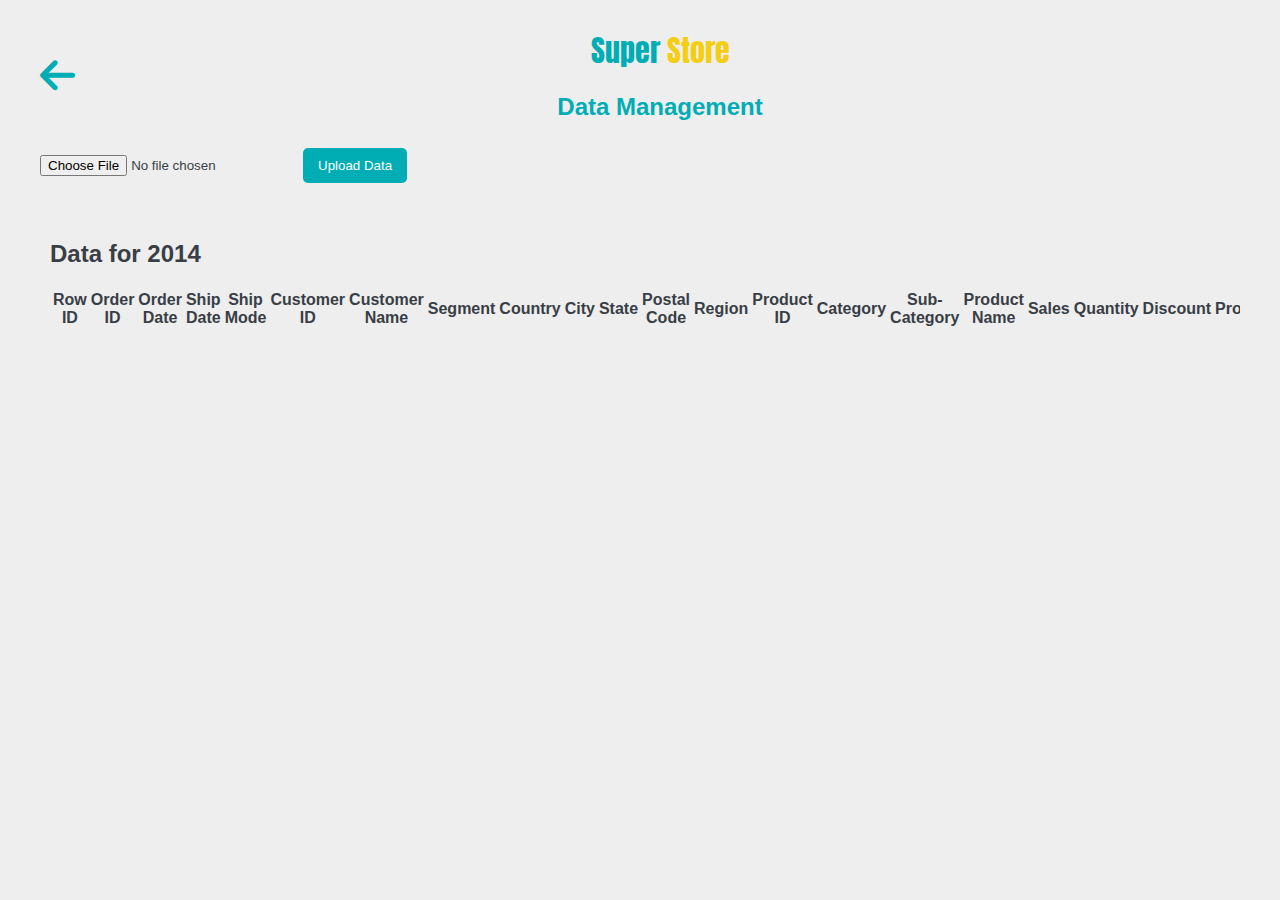
<file: manage-dataset.html>
<!DOCTYPE html>
<html lang="en">
  <head>
    <meta charset="UTF-8" />
    <meta name="viewport" content="width=device-width, initial-scale=1.0" />
    <title>Superstore Data Management</title>
    <!-- <link rel="stylesheet" href="styles.css"> -->
    <link
      rel="stylesheet"
      href="https://cdn.datatables.net/1.11.5/css/jquery.dataTables.min.css"
    />
    <link
      href="https://cdnjs.cloudflare.com/ajax/libs/font-awesome/6.0.0-beta3/css/all.min.css"
      rel="stylesheet"
    />
    <style>
      @import url('https://fonts.googleapis.com/css2?family=Anton&family=Poppins:ital,wght@0,100;0,200;0,300;0,400;0,500;0,600;0,700;0,800;0,900;1,100;1,200;1,300;1,400;1,500;1,600;1,700;1,800;1,900&display=swap');
      @import url('https://fonts.googleapis.com/css2?family=Poppins:ital,wght@0,100;0,200;0,300;0,400;0,500;0,600;0,700;0,800;0,900;1,100;1,200;1,300;1,400;1,500;1,600;1,700;1,800;1,900&display=swap');

      :root {
        --primary-color: #00adb5;
        --secondary-color: #393e46;
        --accent-color: #222831;
        --neutral-light: #eeeeee;
        --neutral-dark: #000;
      }

      body {
        background-color: var(--neutral-light);
        color: var(--secondary-color);
        font-family: Arial, sans-serif;
        display: flex;
        justify-content: center;
        padding: 20px;
      }

      .container {
        max-width: 1200px;
        width: 100%;
      }

      h1 {
        color: var(--primary-color);
        text-align: center;
        font-size: 24px;
        margin: 0;
        flex: 1;
      }

      #header {
        text-align: center;
        font-family: 'Anton', sans-serif;
        font-weight: 400;
        font-style: normal;
        margin-bottom: 20px;
        color: var(--primary-color);
        width: 100%;
        display: block;
        font-size: 30px;
      }

      .logo span {
        color: #f4ce14;
        font-family: 'Anton', sans-serif;
        font-weight: 400;
        font-style: normal;
      }

      .header-section {
        display: flex;
        align-items: center;
        justify-content: space-between;
        margin-bottom: 20px;
      }

      #backButton {
        background-color: transparent;
        border: none;
        cursor: pointer;
        font-size: 40px;
        color: var(--primary-color);
        text-decoration: none;
        padding: 0;
        display: flex;
        align-items: center;
      }

      #backButton i {
        margin-right: 5px;
      }

      #backButton:hover {
        color: var(--secondary-color);
      }

      .upload-section {
        display: flex;
        gap: 10px;
        align-items: center;
        margin-bottom: 20px;
      }

      button {
        background-color: var(--primary-color);
        color: white;
        border: none;
        padding: 10px 15px;
        border-radius: 5px;
        cursor: pointer;
      }

      button:hover {
        background-color: var(--secondary-color);
      }

      #uploadMessage {
        margin-top: 15px;
        padding: 10px 15px;
        font-size: 14px;
        line-height: 1.6;
        border-radius: 5px;
      }

      #uploadMessage.success {
        color: #155724;
        background-color: #d4edda;
        border: 1px solid #c3e6cb;
      }

      #uploadMessage.error {
        color: #721c24;
        background-color: #f8d7da;
        border: 1px solid #f5c6cb;
      }

      #uploadMessage b {
        display: block;
        font-weight: 600;
        margin-bottom: 5px;
      }

      #uploadMessage ul {
        margin: 5px 0 0 20px;
        padding: 0;
      }

      #uploadMessage ul li {
        list-style-type: disc;
        margin-left: 15px;
      }

      .table-container {
        overflow-x: auto;
        background-color: var(--neutral-light);
        border-radius: 8px;
        padding: 10px;
      }

      table.dataTable {
        width: 100%;
        border-collapse: collapse;
        background-color: var(--neutral-light);
      }

      table.dataTable thead {
        background-color: var(--primary-color);
        color: var(--neutral-light);
      }

      table.dataTable tbody tr {
        background-color: var(--neutral-light);
        color: var(--accent-color);
      }

      /* table.dataTable tbody tr:hover {
    background-color: var(--neutral-dark);
    color: var(--neutral-light);
} */
      .modal {
        display: none;
        position: fixed;
        z-index: 1000;
        left: 0;
        top: 0;
        width: 100%;
        height: 100%;
        overflow: auto;
        background-color: rgba(0, 0, 0, 0.5);
      }

      .modal-content {
        background-color: #fefefe;
        margin: 10% auto;
        padding: 20px;
        border: 1px solid #888;
        width: 80%;
        max-width: 500px;
        border-radius: 8px;
      }

      .close {
        color: #aaa;
        float: right;
        font-size: 28px;
        font-weight: bold;
        cursor: pointer;
      }

      .close:hover {
        color: black;
      }

      .tables-container {
        margin-top: 20px;
      }

      .table-container {
        margin-bottom: 40px;
      }

      table.dataTable {
        width: 100%;
        border-collapse: collapse;
        background-color: var(--neutral-light);
      }

      table.dataTable thead {
        background-color: var(--primary-color);
        color: var(--neutral-light);
      }

      table.dataTable tbody tr {
        background-color: var(--neutral-light);
        color: var(--accent-color);
      }
      /* Gaya untuk layar loading */
      #loadingScreen {
        position: fixed;
        width: 100%;
        height: 100%;
        background-color: rgba(255, 255, 255, 0.9);
        display: flex;
        align-items: center;
        justify-content: center;
        top: 0;
        left: 0;
        z-index: 9999;
      }

      /* Gaya untuk spinner */
      .spinner {
        border: 6px solid #f3f3f3;
        border-top: 6px solid var(--primary-color);
        border-radius: 50%;
        width: 40px;
        height: 40px;
        animation: spin 1s linear infinite;
      }

      /* Animasi spinner */
      @keyframes spin {
        0% {
          transform: rotate(0deg);
        }
        100% {
          transform: rotate(360deg);
        }
      }
    </style>
  </head>
  <body>
    <div id="loadingScreen" class="loading">
      <div class="spinner"></div>
    </div>
    <div class="container">
      <div class="header-section">
        <a href="javascript:history.back()" id="backButton">
          <i class="fas fa-arrow-left"></i>
        </a>
        <h1>
          <a id="header" class="logo">
            Super
            <span>Store</span>
          </a>
          Data Management
        </h1>
      </div>
      <div class="upload-section">
        <input type="file" id="fileInput" accept=".csv, .json" />
        <button id="uploadBtn">Upload Data</button>
        <p id="uploadMessage"></p>
      </div>

      <div id="tablesContainer" class="tables-container">
        <!-- Tabel akan ditambahkan secara dinamis berdasarkan tahun -->
      </div>
    </div>

    <!-- Modal for editing record -->
    <div id="editModal" class="modal">
      <div class="modal-content">
        <span class="close">&times;</span>
        <h2>Edit Record</h2>
        <form id="editForm">
          <div id="editFields"></div>
          <button type="submit" id="saveEditBtn">Save Changes</button>
        </form>
      </div>
    </div>

    <script src="https://code.jquery.com/jquery-3.6.0.min.js"></script>
    <script src="https://cdn.datatables.net/1.11.5/js/jquery.dataTables.min.js"></script>
    <!-- <script src="script.js"></script> -->
    <script>
      $(document).ready(function () {
        const fileInput = document.getElementById('fileInput')
        const uploadBtn = document.getElementById('uploadBtn')
        const uploadMessage = document.getElementById('uploadMessage')
        const requiredHeaders = [
          'Row ID',
          'Order ID',
          'Order Date',
          'Ship Date',
          'Ship Mode',
          'Customer ID',
          'Customer Name',
          'Segment',
          'Country',
          'City',
          'State',
          'Postal Code',
          'Region',
          'Product ID',
          'Category',
          'Sub-Category',
          'Product Name',
          'Sales',
          'Quantity',
          'Discount',
          'Profit',
          'Profit/Quantity',
        ]
        const tablesContainer = document.getElementById('tablesContainer')
        let tablesByYear = {}

        // Modal elements for edit functionality
        const editModal = document.getElementById('editModal')
        const closeModal = document.querySelector('.close')
        const editForm = document.getElementById('editForm')
        const editFields = document.getElementById('editFields')
        let editingRow

        // Function to fetch and display data with loading screen
        function fetchData() {
          document.getElementById('loadingScreen').style.display = 'flex' // Tampilkan loading

          fetch('datadummy.json')
            .then((response) => response.json())
            .then((data) => {
              processData(data) // Memproses data yang sudah didapat
            })
            .catch((error) => console.error('Error fetching data:', error))
            .finally(() => {
              document.getElementById('loadingScreen').style.display = 'none' // Sembunyikan loading setelah data selesai diproses
            })
        }

        // Call fetchData to load initial data and show loading screen
        fetchData() // Panggil fungsi fetchData untuk menampilkan loading

        // Definisikan tipe data yang diharapkan untuk setiap kolom
        const expectedTypes = {
          'Row ID': 'number',
          'Order ID': 'string',
          'Order Date': 'date',
          'Ship Date': 'date',
          'Ship Mode': 'string',
          'Customer ID': 'string',
          'Customer Name': 'string',
          Segment: 'string',
          Country: 'string',
          City: 'string',
          State: 'string',
          'Postal Code': 'number',
          Region: 'string',
          'Product ID': 'string',
          Category: 'string',
          'Sub-Category': 'string',
          'Product Name': 'string',
          Sales: 'number',
          Quantity: 'number',
          Discount: 'number',
          Profit: 'number',
          'Profit/Quantity': 'number',
        }

        // Fungsi untuk memvalidasi tipe data pada setiap baris
        function validateDataTypes(data) {
          for (let row of data) {
            for (let header of requiredHeaders) {
              const value = row[header]
              const expectedType = expectedTypes[header]

              // Validasi berdasarkan tipe data
              if (expectedType === 'number') {
                const numberValue = parseFloat(value.replace(',', '.')) // Konversi koma ke titik
                if (isNaN(numberValue)) {
                  return {
                    valid: false,
                    message: `Invalid value in column "${header}": Expected number but found "${value}".`,
                  }
                }
              } else if (
                expectedType === 'string' &&
                typeof value !== 'string'
              ) {
                return {
                  valid: false,
                  message: `Invalid value in column "${header}": Expected string but found "${value}".`,
                }
              } else if (
                expectedType === 'date' &&
                isNaN(new Date(value).getTime())
              ) {
                return {
                  valid: false,
                  message: `Invalid value in column "${header}": Expected date but found "${value}".`,
                }
              }
            }
          }
          return { valid: true, message: 'All data types are correct.' }
        }

        // Fungsi untuk memvalidasi header dan tipe data
        function validateHeadersAndData(data) {
          const fileHeaders = Object.keys(data[0] || {}).map((header) =>
            header.trim().replace(/[,;]+$/, '')
          ) // Normalisasi header

          const missingHeaders = requiredHeaders.filter(
            (header) => !fileHeaders.includes(header)
          )
          const extraHeaders = fileHeaders.filter(
            (header) => !requiredHeaders.includes(header)
          )

          const dataValidation = validateDataTypes(data)

          if (
            missingHeaders.length > 0 ||
            extraHeaders.length > 0 ||
            !dataValidation.valid
          ) {
            uploadMessage.innerHTML = `
                        <b>File headers do not match the required format.</b><br>
                        <b>Headers in file:</b> ${fileHeaders.join(', ')}<br>
                        <b>Missing headers:</b> ${
                          missingHeaders.length > 0
                            ? missingHeaders.join(', ')
                            : 'None'
                        }<br>
                        <b>Unexpected headers:</b> ${
                          extraHeaders.length > 0
                            ? extraHeaders.join(', ')
                            : 'None'
                        }<br>
                        <b>Data Validation:</b> ${dataValidation.message}
                    `
            console.log('Headers in file:', fileHeaders)
            console.log('Missing headers:', missingHeaders)
            console.log('Extra headers:', extraHeaders)
            return false
          }

          uploadMessage.innerHTML =
            '<b>File headers and data types match the required format.</b>'
          return true
        }

        // Upload and validate data
        uploadBtn.addEventListener('click', () => {
          const file = fileInput.files[0]
          if (!file) {
            uploadMessage.className = 'error'
            uploadMessage.textContent = 'Please select a file to upload.'
            return
          }

          const reader = new FileReader()
          reader.onload = (event) => {
            let data
            try {
              data = file.name.endsWith('.json')
                ? JSON.parse(event.target.result)
                : parseCSV(event.target.result)

              if (validateHeadersAndData(data)) {
                uploadMessage.className = 'success'
                uploadMessage.textContent = 'File uploaded successfully!'
                processData(data)
              } else {
                uploadMessage.className = 'error'
              }
            } catch (error) {
              uploadMessage.className = 'error'
              uploadMessage.textContent = `Error parsing file: ${error.message}`
              console.error('Error parsing file:', error)
            }
          }
          reader.readAsText(file)
        })

        // Parse CSV to JSON
        function parseCSV(csvText) {
          // Hapus karakter BOM jika ada
          csvText = csvText.replace(/^\uFEFF/, '')

          // Pisahkan baris berdasarkan newline
          const rows = csvText.trim().split('\n')

          // Split headers dan pastikan untuk trimming
          const headers = rows[0].split(',').map((header) => header.trim())

          console.log('Headers:', headers) // Log untuk memastikan header yang diterima

          return rows.slice(1).map((row, rowIndex) => {
            // Regex untuk mendeteksi nilai yang dipisahkan koma atau yang dikelilingi tanda kutip
            const values = row.match(/(".*?"|[^",\s]+)(?=\s*,|\s*$)/g)

            // Log untuk melihat setiap baris yang diproses
            console.log(`Row ${rowIndex + 1}:`, values)

            // Periksa apakah jumlah nilai sama dengan jumlah header
            if (!values || values.length !== headers.length) {
              throw new Error(
                `Row length does not match headers. Row ${rowIndex + 1} has ${
                  values.length
                } columns, but the header has ${headers.length} columns.`
              )
            }

            // Mapping nilai ke masing-masing header
            return headers.reduce((obj, header, index) => {
              let value = values[index]?.trim() || ''
              // Hapus tanda kutip ganda jika ada
              if (value.startsWith('"') && value.endsWith('"')) {
                value = value.slice(1, -1).replace(/""/g, '"')
              }
              // Ubah nilai numerik dengan koma menjadi format desimal
              if (expectedTypes[header] === 'number') {
                value = value.replace(/,/g, '') // Hilangkan koma untuk nilai numerik
                value = parseFloat(value)
              }
              obj[header] = value
              return obj
            }, {})
          })
        }

        // Process data and create tables by year, sorted by year
        function processData(data) {
          const years = []

          // Mengumpulkan tahun dari data
          data.forEach((row) => {
            const year = new Date(row['Order Date']).getFullYear()
            if (!years.includes(year)) {
              years.push(year)
            }
          })

          // Urutkan tahun secara ascending
          years.sort((a, b) => a - b)

          // Buat tabel berdasarkan tahun yang sudah diurutkan
          years.forEach((year) => {
            createTableForYear(year)
            data.forEach((row) => {
              if (new Date(row['Order Date']).getFullYear() === year) {
                addRowToTable(row, year)
              }
            })
          })
        }

        // Create table for a specific year if it doesn't exist
        function createTableForYear(year) {
          const tableContainer = document.createElement('div')
          tableContainer.classList.add('table-container')
          tableContainer.innerHTML = `<h2>Data for ${year}</h2><table id="dataTable-${year}" class="display nowrap"><thead><tr>${requiredHeaders
            .map((header) => `<th>${header}</th>`)
            .join('')}<th>Actions</th></tr></thead><tbody></tbody></table>`
          tablesContainer.appendChild(tableContainer)

          // Initialize DataTable
          tablesByYear[year] = $(`#dataTable-${year}`).DataTable({
            scrollX: true,
            deferRender: true,
          })

          // Add click event for edit and delete buttons
          $(`#dataTable-${year} tbody`).on(
            'click',
            'button.editBtn',
            function () {
              editingRow = tablesByYear[year].row($(this).closest('tr'))
              openEditModal(editingRow, year)
            }
          )

          $(`#dataTable-${year} tbody`).on(
            'click',
            'button.deleteBtn',
            function () {
              tablesByYear[year].row($(this).closest('tr')).remove().draw()
            }
          )
        }

        // Add a row to the table for the specified year
        function addRowToTable(row, year) {
          const rowData = requiredHeaders.map((header) => row[header] || '')
          tablesByYear[year].row
            .add([
              ...rowData,
              `<button class="editBtn">Edit</button> <button class="deleteBtn">Delete</button>`,
            ])
            .draw()
        }

        // Open edit modal and populate fields
        function openEditModal(row, year) {
          const rowData = row.data()
          editFields.innerHTML = requiredHeaders
            .map(
              (header, index) => `
                    <label>${header}</label>
                    <input type="text" name="${header}" value="${
                rowData[index] || ''
              }">
                `
            )
            .join('')

          editModal.style.display = 'block'
        }

        // Close modal
        closeModal.onclick = function () {
          editModal.style.display = 'none'
        }
        window.onclick = function (event) {
          if (event.target === editModal) {
            editModal.style.display = 'none'
          }
        }

        // Save edited data
        editForm.addEventListener('submit', function (event) {
          event.preventDefault()
          const formData = Object.fromEntries(new FormData(editForm).entries())

          requiredHeaders.forEach((header, index) => {
            editingRow.data()[index] = formData[header]
          })

          editingRow.invalidate().draw()
          editModal.style.display = 'none'
        })
      })
    </script>
  </body>
</html>
</file>
